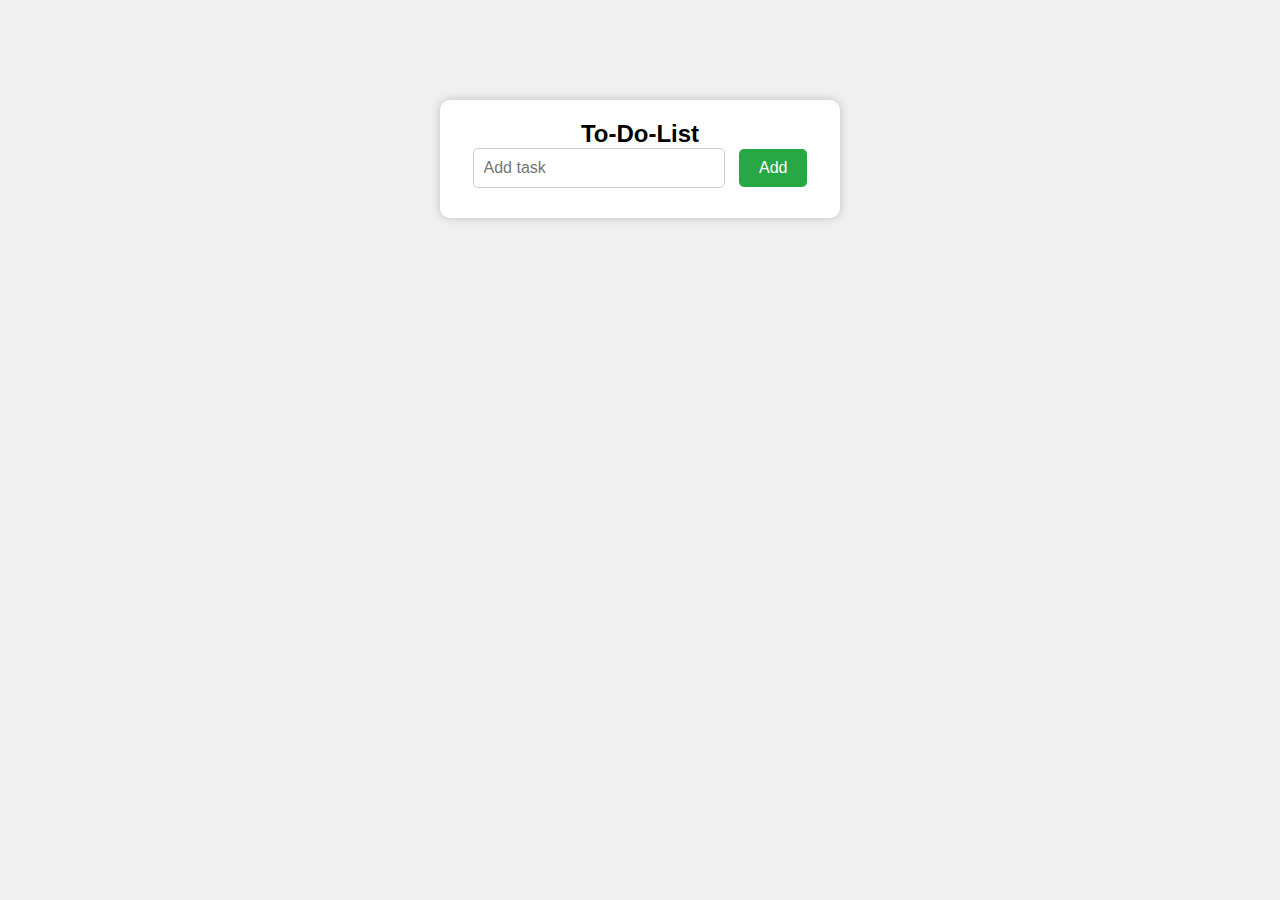
<file: To-Do-List/index.html>
<!DOCTYPE html>
<html>
    <head>
        <title>
            To-Do-List
        </title>
        <link rel="stylesheet" href="style.css">
    </head>
    <body>
        <div class="container">
            <h2>To-Do-List</h2>
            <input type="text" placeholder="Add task" id="task-input"/>
            <button id="add-btn">Add</button>
            <ul id="list-task"></ul>
        </div>
        <script src="index.js">
        </script>
    </body>
</html>
</file>
<file: To-Do-List/style.css>
*{
    font-family: Arial, Helvetica, sans-serif;
    margin: 0;
    padding: 0;
    box-sizing: border-box;
}
body{
    background-color:#f0f0f0 ;
}
.container{
    max-width:400px;
    margin: 100px auto;
    background:white;
    padding:20px;
    border-radius: 10px;
    box-shadow:0 0 10px rgba(0,0,0,0.2) ;
    text-align: center;
}
#task-input{
    width:70%;
    padding:10px;
    font-size:16px;
    margin-bottom: 10px;
    border: 1px solid #ccc;
    border-radius: 5px;
}
#add-btn {
    padding: 10px 20px;
    font-size: 16px;
    margin-left: 10px;
    background-color: #28a745;
    color: white;
    border: none;
    border-radius: 5px;
    cursor: pointer;
}

#add-btn:hover {
    background-color: #218838;
}


#task-list {
    list-style: none;
    padding: 0;
    margin-top: 20px;
}

#task-list li {
    background-color: #ddd;
    margin-bottom: 10px;
    padding: 10px;
    border-radius: 5px;
    text-align: left;
    display: flex;
    justify-content: space-between;
    align-items: center;
}


.delete-btn {
    background-color: red;
    color: white;
    border: none;
    padding: 5px 10px;
    border-radius: 5px;
    cursor: pointer;
}

.delete-btn:hover {
    background-color: darkred;
}
</file>
